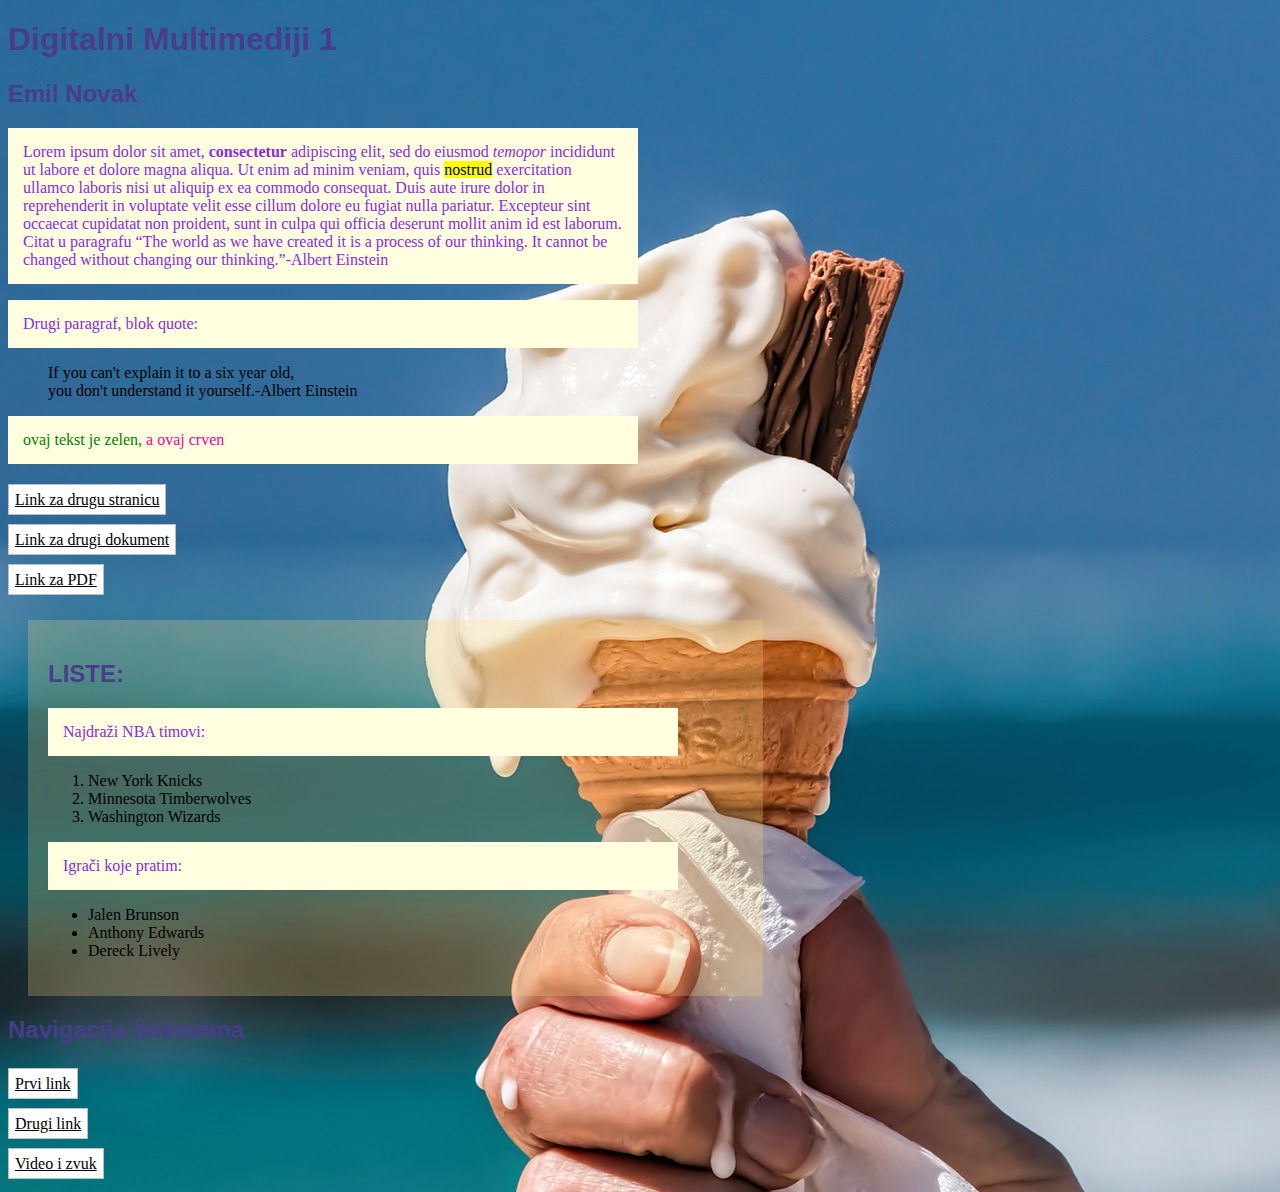
<file: index.html>
<!doctype html>
<html>
<head>
<meta charset="utf-8">
<title>emil_novak_v10</title>
	<link rel="stylesheet" href="stil.css"
</head>

<body>
	<h1>Digitalni Multimediji 1</h1>
	<h2>Emil Novak	</h2>
<p>Lorem ipsum dolor sit amet, <b>consectetur</b> adipiscing elit, sed do eiusmod <i>temopor</i> incididunt ut labore et dolore magna aliqua. Ut enim ad minim veniam, quis <mark>nostrud</mark> exercitation ullamco laboris nisi ut aliquip ex ea commodo consequat. Duis aute irure dolor in reprehenderit in voluptate velit esse cillum dolore eu fugiat nulla pariatur. Excepteur sint occaecat cupidatat non proident, sunt in culpa qui officia deserunt mollit anim id est laborum. Citat u paragrafu <q>The world as we have created it is a process of our thinking. It cannot be changed without changing our thinking.</q>-Albert Einstein</p>
<p>Drugi paragraf, blok quote:</p>
<blockquote>If you can't explain it to a six year old,<br/> 
		you don't understand it yourself.-Albert Einstein</blockquote>
<p style="color:green";>ovaj tekst je zelen, <span ;>a ovaj crven</span></p>
	<a href="https://www.youtube.com/">Link za drugu stranicu</a><br/>
	<a href="Drugi dokument.html">Link za drugi dokument</a><br/>
	<a href="Dokumenti/01-zadatak-Novak-Emil.pdf">Link za PDF</a><br/>
	<div class="novi_blok">
	<h2>LISTE:</h2>
	<p>Najdraži NBA timovi:</p>
	<ol>
		<li>New York Knicks</li>
		<li>Minnesota Timberwolves</li>
		<li>Washington Wizards</li>
	</ol>
	<p>Igrači koje pratim:</p>
	<ul>
	<li>Jalen Brunson</li>
	<li>Anthony Edwards</li>
	<li>Dereck Lively</li>
	</ul>
		</div>
	
	<h2>Navigacija linkovima</h2>
	<nav>
		<li><a href="#">Prvi link</a></li>
		<li><a href ="#">Drugi link</a></li>
		<li><a href="Multimedija.html">Video i zvuk</a></li>
	</nav>
	
	
</body>
</html>
</file>
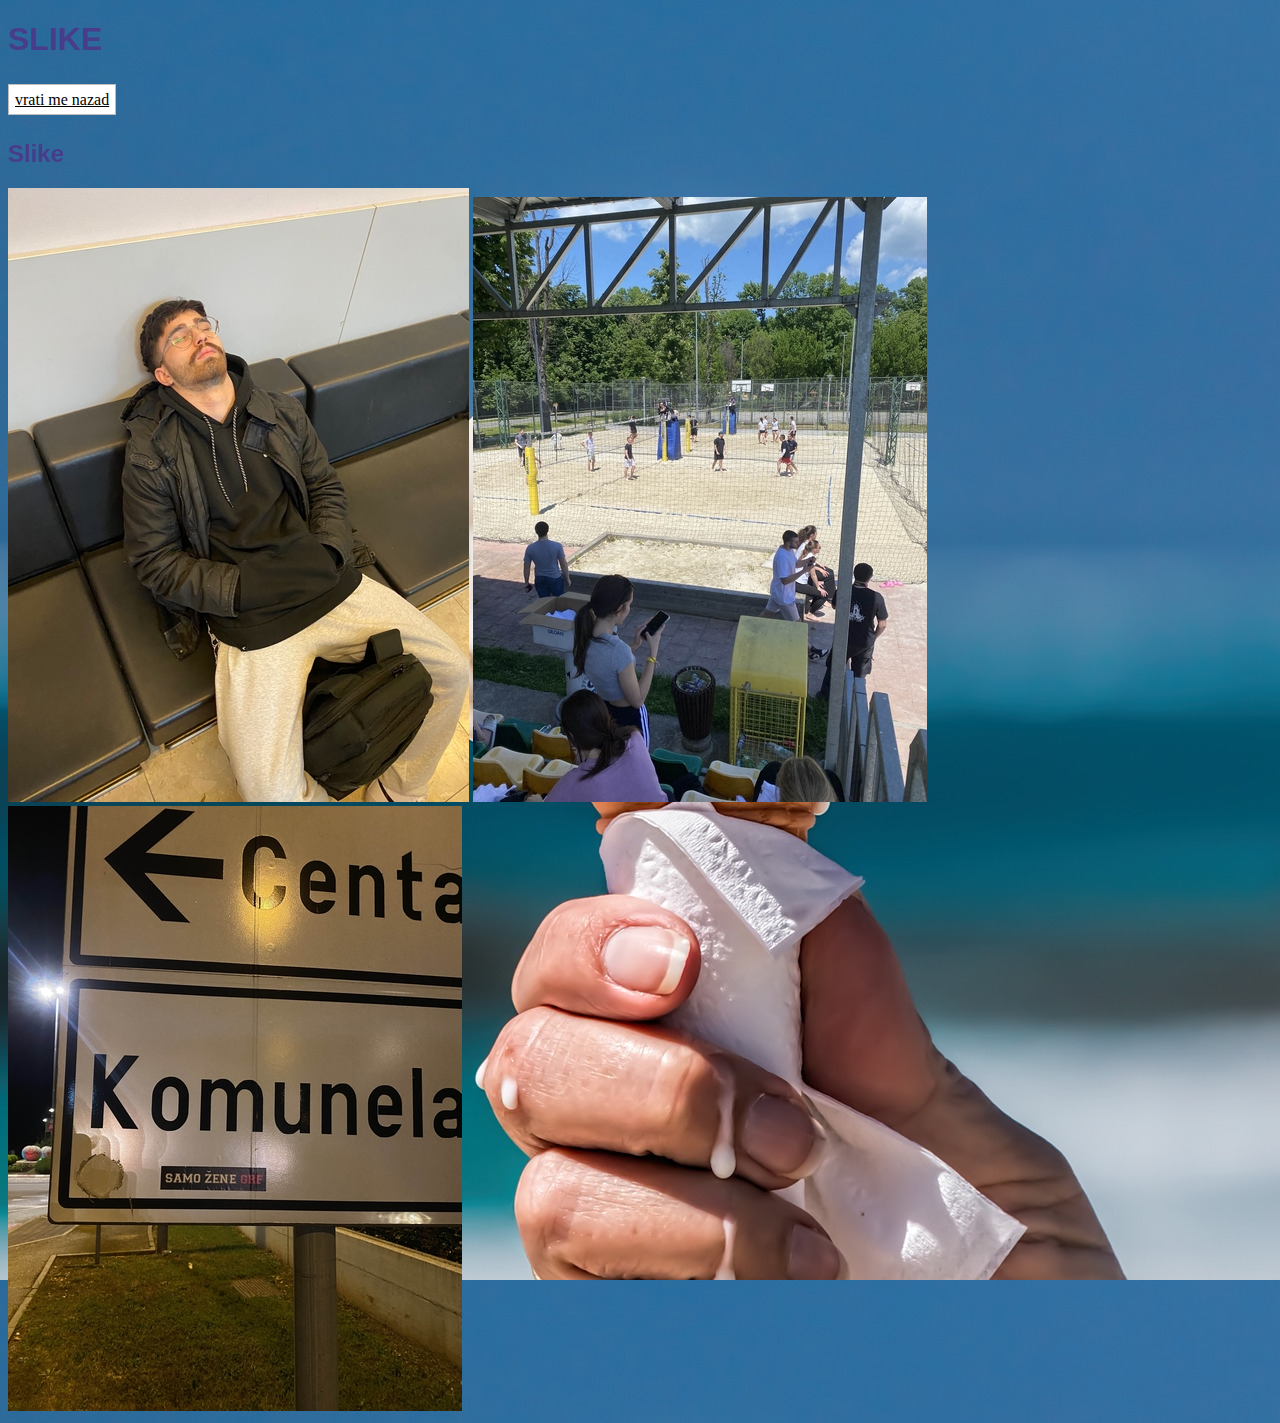
<file: Drugi dokument.html>
<!doctype html>
<html>
<head>
<meta charset="utf-8">
<title>Slike</title>
	<link rel="stylesheet" href="stil.css">
</head>

	<body><h1>SLIKE</h1>
	<a href="index.html">vrati me nazad</a>
	
	<h2>Slike</h2>
	<img src="slike/5f0c67d2-a976-490e-95a4-6e8d8c1693e9_1_30.jpg"/>
	<img src="slike/IMG_3474_1_15.jpg"/>
	<img src="slike/IMG_3507_15.jpg"/>
</body>
</html>
</file>
<file: stil.css>
@charset "utf-8";
/* CSS Document */
p {
	color:blueviolet;
	font-family: Impact, Haettenschweiler, "Franklin Gothic Bold", "Arial Black", "sans-serif";
	font-size: 16px;
	line-height: 18px;
	width: 600px;
	background-color: lightyellow;
	padding: 15px;
}

.novi_blok{
	background-color: rgba(255, 220, 125, 0.25);
	padding: 20px;
	margin: 20px;
	width: 55%;
}
h1,h2 {
	font-family: Gotham, "Helvetica Neue", Helvetica, Arial, "sans-serif";
	color: darkslateblue;
	
}
span {color:rgb(255,0,150);}
body {
	background-image: url("slike/cropping-primjer01.jpg")
}
a {
	color: black;
	background-color: white;
	padding: 6px;
	line-height: 40px;
	border: 1px solid #BEBEBE;
		
}
a:hover{
	background-color: darkgray;
}
</file>
